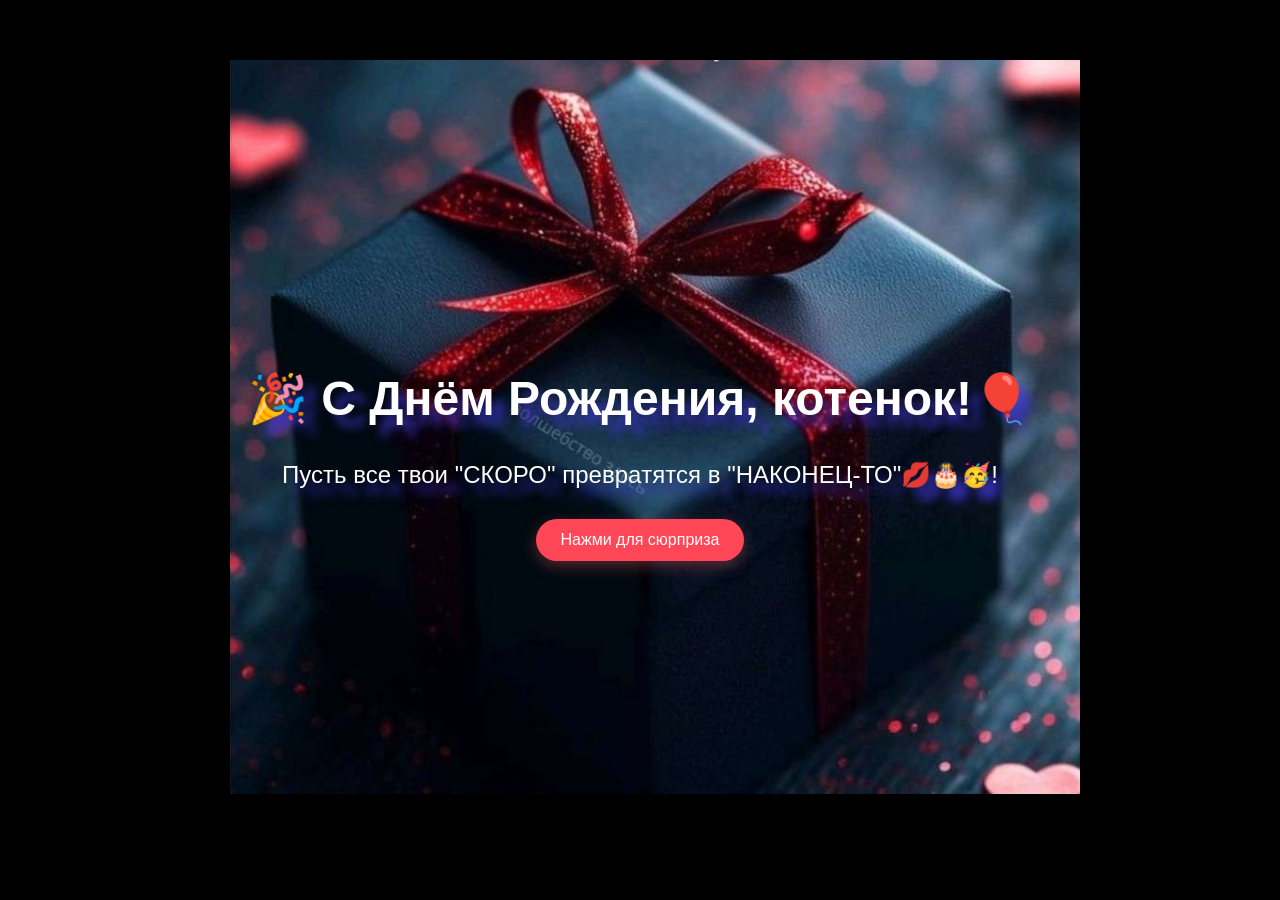
<file: index.html>
<!DOCTYPE html>
<html lang="ru">
<head>
  <meta charset="UTF-8">
  <meta name="viewport" content="width=device-width, initial-scale=1.0">
  <title>Happy birthday!</title>
  <link rel="stylesheet" href="style.css">
</head>

<body> 
  <h1 id="title">🎉 С Днём Рождения, котенок!🎈</h1>
  <p>Пусть все твои "СКОРО" преврaтятся в "НАКОНЕЦ-ТО"💋🎂🥳!</p> 
  <button onclick="showMessage()">Нажми для сюрприза</button>

  <div id="surpriseMessage" style="display: none;">
    Ура! Пусть этот день будет самым лучшим! 💖
  </div>
  <audio id="cardAudio" preload="auto"  loop>
    <source src="src/Technetium - Happy Birthday.mp3" type="audio/mpeg">
</audio>
<script src="script.js"></script> 
</body>


</html>
</file>
<file: style.css>
body {
    margin: 0;
    height: 100vh;
    background-image: url('src/IMG_20261111_001909.jpg');
    background-size: cover;
    background-position: center;
    background-repeat: no-repeat;
    background-attachment: fixed;
    background-size: 850px auto;
    background-position: 230px 60px;
    display: flex;
    flex-direction: column;
    justify-content: center;
    align-items: center;
    background-color: black;
    /* background: linear-gradient(135deg,    #ff9a9e 0%, #fad0c4 99%, #fad0c4 100%); */
    font-family: 'Arial', sans-serif;
    overflow: hidden;
    text-align: center;
    color: #fff;
    box-sizing: border-box;
}

h1 {
    font-size: 3rem;
    animation: bounce 2s infinite;
    text-shadow: 12px 12px 10px  rgba(62, 52, 201, 0.749);
    margin-bottom: 10px;
}

p {
    font-size: 1.5rem;
    margin-bottom: 30px;
    text-shadow: 12px 12px 10px  rgba(62, 52, 201, 0.749);

}

button {
    padding: 12px 25px;
    font-size: 1rem;
    background-color: #ff4757;
    color: white;
    border: none;
    border-radius: 25px;
    cursor: pointer;
    box-shadow: 0 5px 15px rgba(195, 76, 76, 0.437);
    transition: transform 0.2s,    background-color 0.2s;
}

button:hover {
    transform: scale(1.05);
    background-color: #ff6b81; 
}
@keyframes bounce {
0%, 20%, 50%, 80%, 100% {
    transform: translateY(0);
}
40% {
    transform: translateY(-20px);
}
60% {
    transform: translateY(-10px);
}
}

.heart {
    position: fixed;
    color: #f7071b;
    font-size: 20px;
    animation: float 2s linear;
    bottom: -30px;
    pointer-events: none; 
}

@keyframes float {
0% {
    transform: translateY(0) rotate(0deg);
    opacity: 1;
}
100% {
    transform: translateY(-110vh)  rotate(360deg);
    opacity: 0;
}
}
#surpriseMessage {
  display: inline-block;
  margin-top: 25px;
  padding: 18px 28px;
  font-size: 22px;
  font-weight: 700;
  color: #c2185b;
  background: rgba(255, 255, 255, 0.9);
  border: 2px solid #f48fb1;
  border-radius: 20px;
  box-shadow: 0 10px 25px rgba(233, 30, 99, 0.25);
  max-width: 85%;
  line-height: 1.4;
  animation: popIn 0.7s cubic-bezier(0.175, 0.885, 0.32, 1.275) forwards;
}

@keyframes popIn {
  0% {
    opacity: 0;
    transform: translateY(20px) scale(0.8);
  }
  100% {
    opacity: 1;
    transform: translateY(0) scale(1);
  }
}

/* Адаптация для мобильных телефонов и планшетов (включая 960x1440 и 1032x1376) */
@media (max-width: 1032px) {
   body {
    background-size: 520px auto;
    background-position: center 80%;
    justify-content: flex-start;
    padding-top: 380px;
  }

  h1 {
    font-size: 34px;
  }

  p {
    font-size: 20px;
  }
}

/* Адаптация для мобильных телефонов */
@media (max-width: 768px) {
  body {
    padding: 20px 15px;
    /* Уменьшаем картинку подарка и ставим её внизу по центру */
    background-size: 350px auto;
    background-position: center 80%;
    padding-top: 270px;
    padding-left: 15px;
    padding-right: 15px;
    /* На телефонах fixed-фон часто дёргается, поэтому меняем на scroll */
    background-attachment: scroll;
  }

  /* Уменьшаем главный заголовок, чтобы не вылезал за края */
  h1 {
    font-size: 26px;
    line-height: 1.3;
  }

  /* Делаем основной текст и кнопку удобными для нажатия пальцем */
  p {
    font-size: 16px;
    line-height: 1.5;
  }

  button {
    font-size: 18px;
    padding: 14px 28px;
    max-width: 90%;
  }

  /* Карточка с появившимся поздравлением */
  #surpriseMessage {
    font-size: 18px;
    padding: 14px 20px;
    max-width: 90%;
  }
}
</file>
